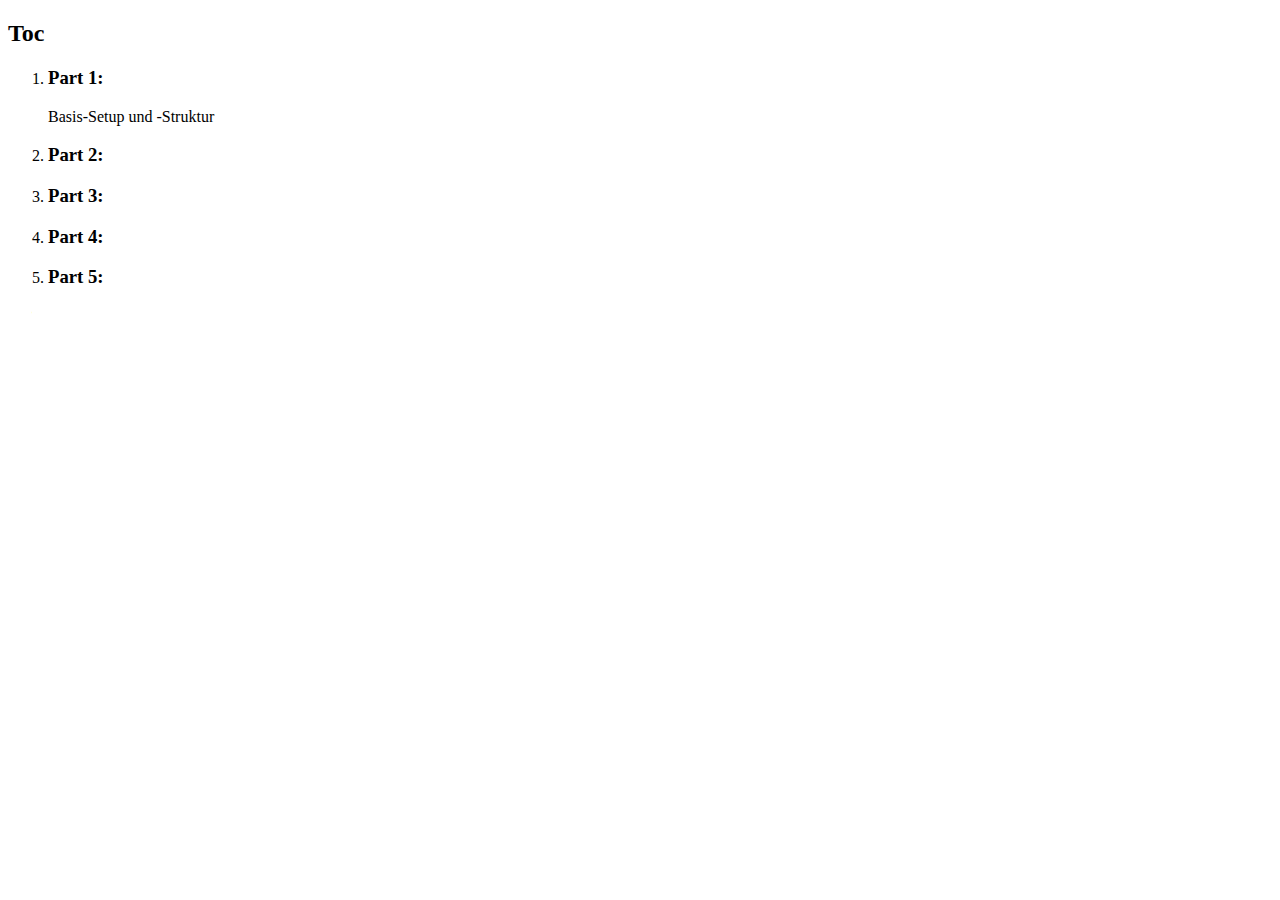
<file: sag-hallo-zu-terrific/index.html>
<!doctype html>
<html lang="en">
    <head>
        <meta charset="utf-8">
        <title>Sag' hallo zu Terrific</title>
        <meta name="description" content="">
        <meta name="author" content="Daniel Koch">
        <!--link rel="stylesheet" href="css/style.css"-->
    </head>
    <body>
        <header>
            <nav class="mod modToc">
                <h2>Toc</h2>
                <ol class="toc">
                    <li><h3>Part 1:</h3><p>Basis-Setup und -Struktur</p></li>
                    <li><h3>Part 2:</h3><p>Anlegen eines Modules</p></li>
                    <li><h3>Part 3:</h3><p>Integration von externen Plugins</p></li>
                    <li><h3>Part 4:</h3><p>Zusammenspiel von Modulen</p></li>
                    <li><h3>Part 5:</h3><p>Wrap-Up: Auslieferung der Applikation</p></li>
                </ol>
            </nav>
        </header>
        <section role="main">

            <div class="mod modAjaxContainer">


            </div>

        </section>
        <footer></footer>
        <!-- Grab Google CDN's jQuery, with a protocol relative URL; fall back to local if offline -->
        <!--script src="//ajax.googleapis.com/ajax/libs/jquery/1.7/jquery.min.js"></script-->
        <!--script>window.jQuery || document.write('<script src="js/frameworks/static/jquery-1.7.min.js"><\/script>')</script-->
        <!-- Insert TerrificJS framework and modul javascript, for production environment you should concatinate and minify all the javascript code -->

        <!-- Include Frameworks: jQuery: @see: http://jquery.com and TerrificJS: @see: http://www.terrifically.org -->
        <script src="js/frameworks/jquery-1.7.min.js"></script>
        <script src="js/frameworks/terrific-1.0.0.min.js"></script>

        <!-- Include jQuery Plugins (only static plugins, dynamic plugins will be loaded via TerrificJS, if needed) -->
        <script src="js/plugins/static/jquery-ui-1.8.16.custom.min.js"></script>

        <!-- TerrificJS modules: @see: http://www.terrifically.org/learn/module -->
        <script src="js/modules/static/Toc.js"></script>
        <script src="js/modules/dynamic/Demo.js"></script>

        <!-- TerrificJS bootstrap: @see: http://www.terrifically.org/learn/basics/bootstrap -->
        <script type="text/javascript">
            (function($) {
                $(document).ready(function() {
                    var $page = $('body');
                    config = {
                        dependencyPath : {
                            library : 'js/libraries/dynamic/',
                            plugin : 'js/plugins/dynamic/',
                            util : 'js/utils/dynamic/'
                        }
                    };
                    var application = new Tc.Application($page, config);
                    //application.registerModule($page, 'Global');
                    application.registerModules();
                    application.start();
                });
            })(Tc.$);

        </script>
    </body>
</html>
</file>
